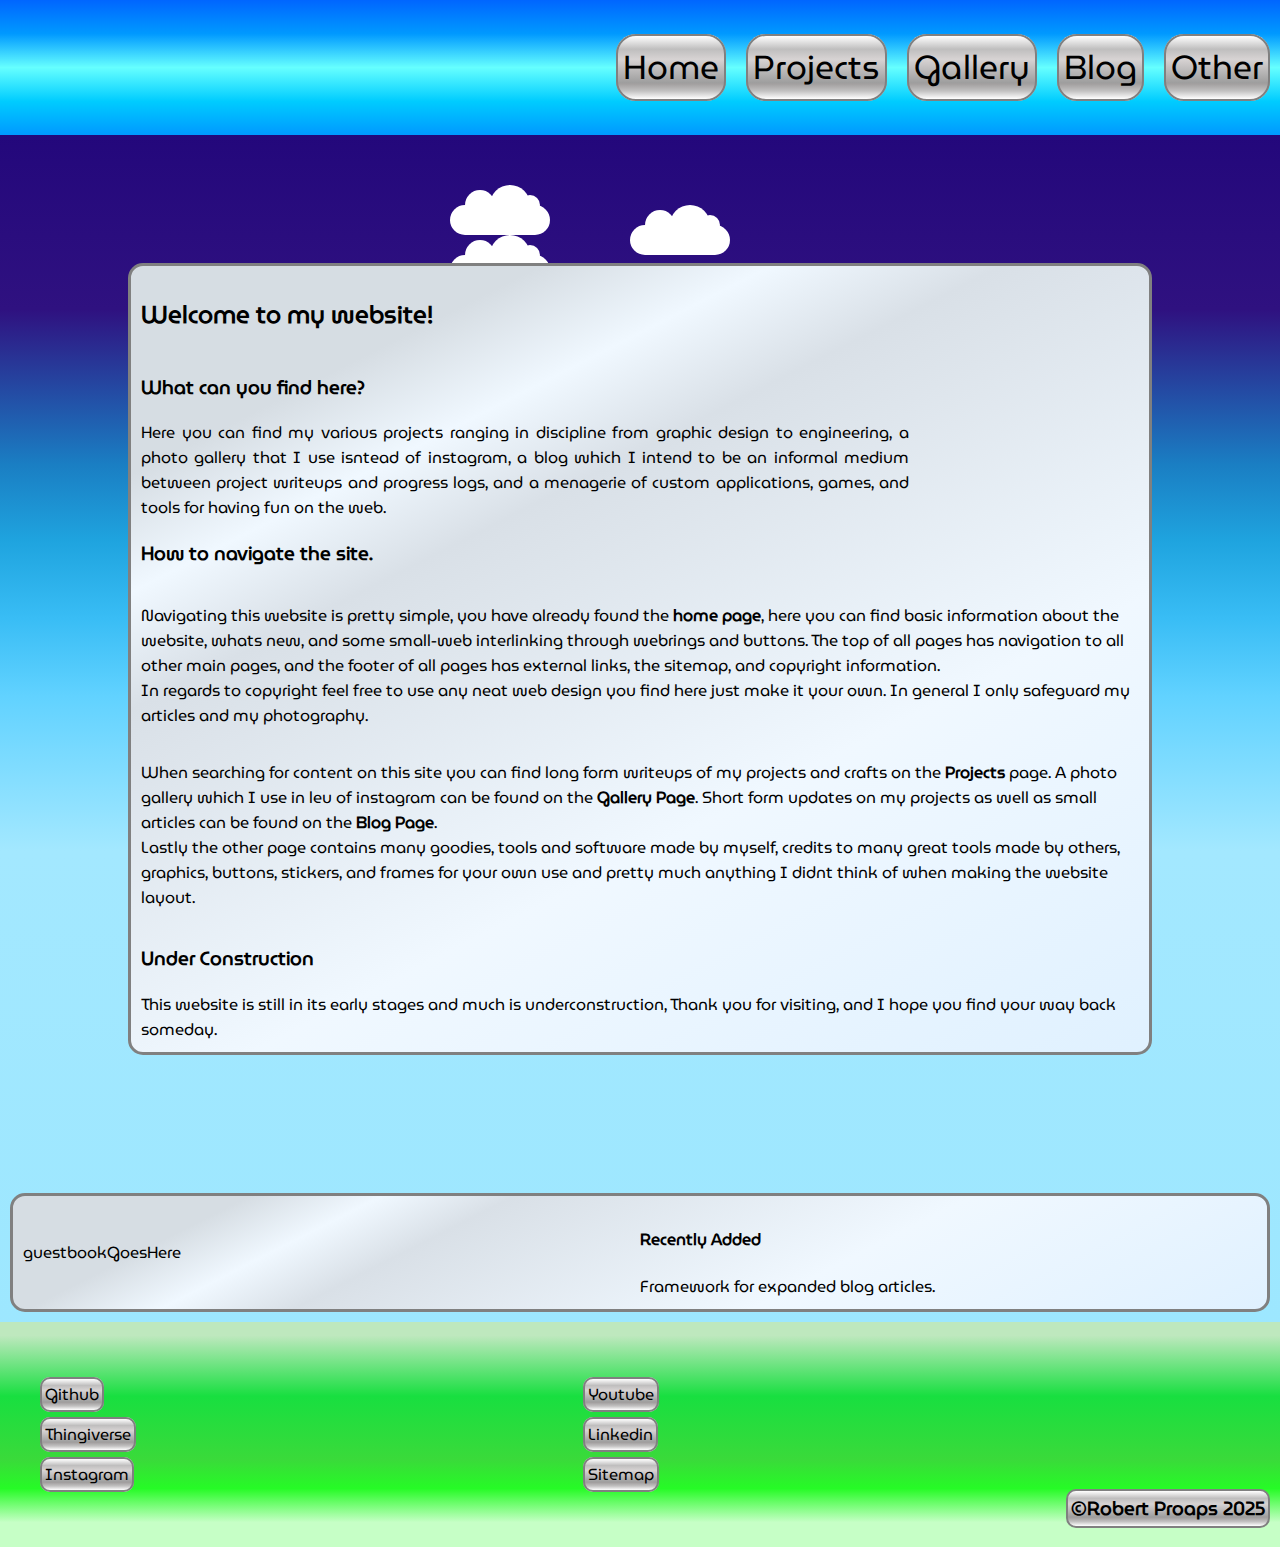
<file: index.html>
<!DOCTYPE html>
<html style="margin: 0; padding: 0;">
    <head>
        <title>Rob's Place</title>
        <meta name="description" content="Welcome to Rob's Place! My small corner of the web, here you can find my projects, my photos, and anything else I feel like adding.">
        <link rel="icon" type="image/x-icon" href="../assets/images/icons_and_logos/website_favicon.ico">
        <meta charset="UTF-8">
        <meta name="author" content="Robert Proaps">
        <meta name="keywords" content="Robert, Proaps, Robs Place, photography, making, programming, blog">
        <meta name="viewport" content="width=device-width, initial-scale=1.0">
        <link rel="stylesheet" href="../stylesheets/common_stylesheet.css">
        <link rel="stylesheet" href="../stylesheets/home_stylesheet.css">

        <script> <!--Handles moving background elements-->
            document.addEventListener('mousemove', (event) => {
            const x = event.clientX;
            const y = event.clientY;
            document.documentElement.style.setProperty('--mouse-x', `${x}px`);
            document.documentElement.style.setProperty('--mouse-y', `${y}px`);
            });
        </script>
    </head>
    <body style="margin: 0; padding: 0;">
        <nav>
        <div class="navigation">
           <div style="order: 5"><a href="../html/index.html">Home</a></div>
           <div style="order: 4"><a href="../html/projects.html">Projects</a></div>
           <div style="order: 3"><a href="../html/gallery.html">Gallery</a></div>
           <div style="order: 2"><a href="../html/blog.html">Blog</a></div>
           <div style="order: 1; margin-right: 10px;"><a href="../html/other.html">Other</a></div>
        </div>
        </nav>
        <div class="background_container">
            <svg style="display:none;">
                <symbol id="cloud" viewbox="0 0 100 100" overflow="visible">
                    <rect width="100" height="30" rx="15" ry="15" x="0" y ="70" fill="white"/>
                    <circle r="15" cx="30" cy="70" fill="white"/>
                    <circle r="20" cx="60" cy="70" fill="white"/>
                    <circle r="10" cx="80" cy="70" fill="white"/>
                </symbol>
            </svg>
            <svg id="cloud1" width="100" height="100" xmlns="http://www.w3.org/2000/svg">
                <use href="#cloud"></use>
            </svg>
            <svg id="cloud2" width="100" height="100" xmlns="http://www.w3.org/2000/svg">
                <use href="#cloud"></use>
            </svg>
            <svg id="cloud3" width="100" height="100" xmlns="http://www.w3.org/2000/svg">
                <use href="#cloud"></use>
            </svg>
            
        </div>
        <section class="welcomeBlurb" style="margin: 10vw;">
            <div class="content" style="display: flex; flex-direction: column;">
                <div style="display: flex; flex-direction: row;">
                    <h2>Welcome to my website!</h2>
                </div>   
                <div style="display: flex; flex-direction: row; align-items: center;">
                    <h3 style="width: 30vw;">What can you find here?</h3>
                </div> 
                <div style="display: flex; flex-direction: row; align-items: center; width: 60vw; text-align: justify;">
                    Here you can find my various projects ranging in discipline from graphic design to engineering, a photo gallery that I use isntead of instagram, a blog which I intend to be an informal medium between project writeups and progress logs, and a menagerie of custom applications, games, and tools for having fun on the web.
                </div> 
                <div style="display: flex; flex-direction: row;">
                    <h3>How to navigate the site.</h3>
                </div>
                <div style="display: flex; flex-direction: column;">
                    <p>     Navigating this website is pretty simple, you have already found the <b>home page</b>, here you can find basic information about the website, whats new, and some small-web interlinking through webrings and buttons. The top of all pages has navigation to all other main pages, and the footer of all pages has external links, the sitemap, and copyright information.     <br>
                    In regards to copyright feel free to use any neat web design you find here just make it your own. In general I only safeguard my articles and my photography.</p>
                    <p>When searching for content on this site you can find long form writeups of my projects and crafts on the <b>Projects</b> page. A photo gallery which I use in leu of instagram can be found on the <b>Gallery Page</b>. Short form updates on my projects as well as small articles can be found on the <b>Blog Page</b>.<br>
                    Lastly the other page contains many goodies, tools and software made by myself, credits to many great tools made by others, graphics, buttons, stickers, and frames for your own use and pretty much anything I didnt think of when making the website layout.</p>
                </div>
                <div style="display: flex; flex-direction: column;">
                    <h3>Under Construction</h3>
                    This website is still in its early stages and much is underconstruction, Thank you for visiting, and I hope you find your way back someday.
                </div>
            </div>
        </section>
        <section style="margin: 10px;">
            <div id="sectionVertDivide">
                <div id=guestbookContainer>
                    guestbookGoesHere
                </div>
                <div id="newsContainer">
                    <h4>Recently Added</h4>
                    Framework for expanded blog articles.
                </div>
            </div>
        </section>
        <footer>
            <div class="footerContainer">
                <ul>
                    <li><a href="https://github.com/Robert-Proaps">Github</a></li>
                    <li><a href="https://www.thingiverse.com/seth_proaps/designs">Thingiverse</a></li>
                    <li><a href="https://www.instagram.com/">Instagram</a></li>
                </ul>
                <ul>
                    <li><a href="https://www.youtube.com/">Youtube</a></li>
                    <li><a href="https://www.linkedin.com/in/robert-proaps-bb425a28a/">Linkedin</a></li>
                    <li><a href="../html/sitemap.html">Sitemap</a></li>
                </ul>
                <h3>©Robert Proaps 2025</h3>
            </div>
        </footer>
    </body>

</html>
</file>
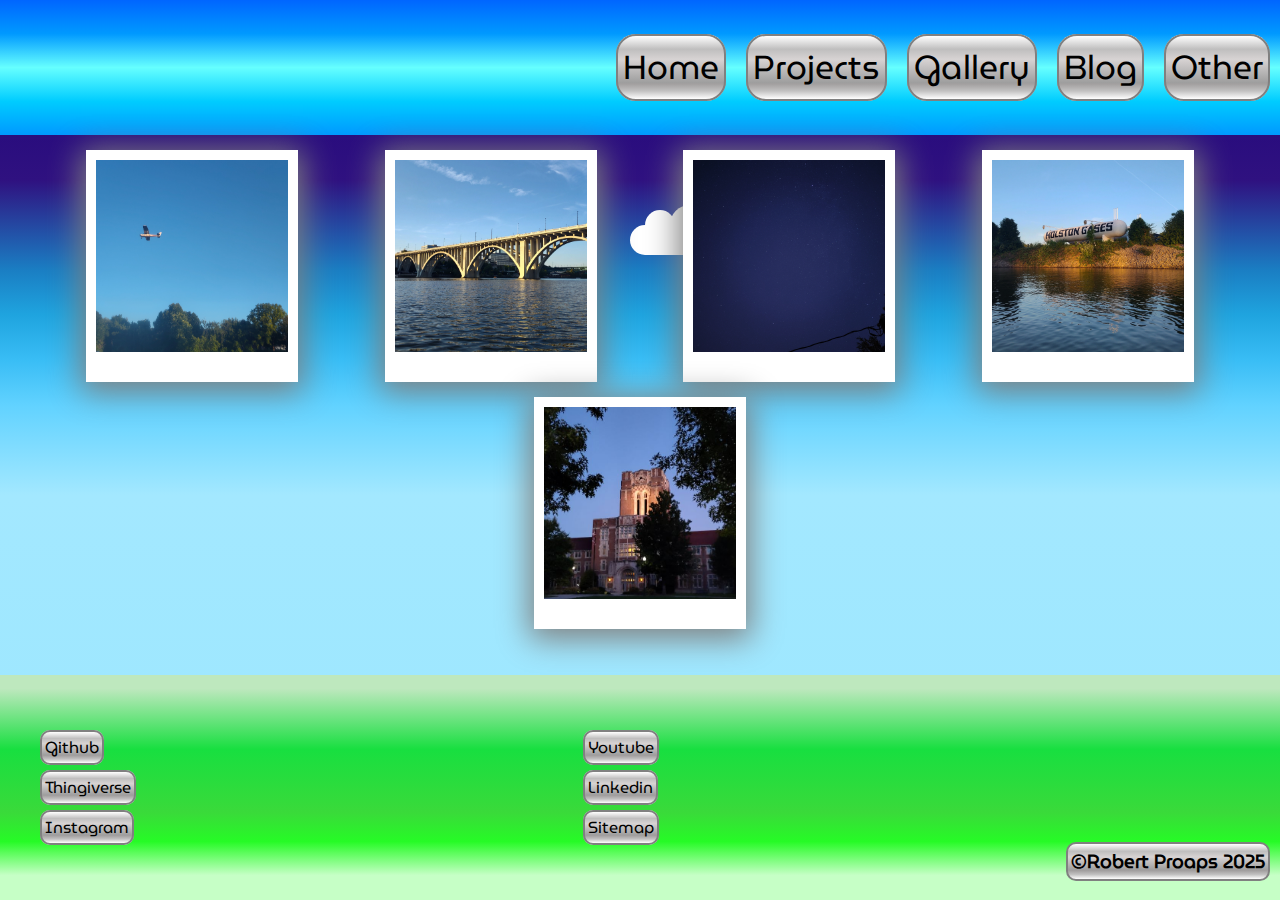
<file: html/gallery.html>
<!DOCTYPE html>
<html style="margin: 0; padding: 0;">
    <head>
        <title>Rob's Place - Gallery</title>
        <meta name="description" content="Welcome to my website!">
        <link rel="icon" type="image/x-icon" href="../assets/images/icons_and_logos/website_favicon.ico">
        <meta charset="UTF-8">
        <meta name="author" content="Robert Proaps">
        <meta name="keywords" content="Robert, Proaps, Robs Place, photography, making, programming, blog">
        <meta name="viewport" content="width=device-width, initial-scale=1.0">
        <link rel="stylesheet" href="../stylesheets/common_stylesheet.css">
        <link rel="stylesheet" href="../stylesheets/gallery_stylesheet.css">

        <script> <!--Handles moving background elements-->
            document.addEventListener('mousemove', (event) => {
            const x = event.clientX;
            const y = event.clientY;
            document.documentElement.style.setProperty('--mouse-x', `${x}px`);
            document.documentElement.style.setProperty('--mouse-y', `${y}px`);
            });
        </script>
    </head>
    <body style="margin: 0; padding: 0;">
        <nav>
        <div class="navigation">
           <div style="order: 5"><a href="../html/index.html">Home</a></div>
           <div style="order: 4"><a href="../html/projects.html">Projects</a></div>
           <div style="order: 3"><a href="../html/gallery.html">Gallery</a></div>
           <div style="order: 2"><a href="../html/blog.html">Blog</a></div>
           <div style="order: 1; margin-right: 10px;"><a href="../html/other.html">Other</a></div>
        </div>
        </nav>
        <div class="background_container">
            <svg style="display:none;">
                <symbol id="cloud" viewbox="0 0 100 100" overflow="visible">
                    <rect width="100" height="30" rx="15" ry="15" x="0" y ="70" fill="white"/>
                    <circle r="15" cx="30" cy="70" fill="white"/>
                    <circle r="20" cx="60" cy="70" fill="white"/>
                    <circle r="10" cx="80" cy="70" fill="white"/>
                </symbol>
            </svg>
            <svg id="cloud1" width="100" height="100" xmlns="http://www.w3.org/2000/svg">
                <use href="#cloud"></use>
            </svg>
            <svg id="cloud2" width="100" height="100" xmlns="http://www.w3.org/2000/svg">
                <use href="#cloud"></use>
            </svg>
            <svg id="cloud3" width="100" height="100" xmlns="http://www.w3.org/2000/svg">
                <use href="#cloud"></use>
            </svg>
            
        </div>
        <div id="gallery">
            <div class="galleryRow">
                <div class="galImage">
                    <img src="../assets/images/gallery-images/plane_ih.jpg" alt="A small airplane flying close to the camera.">
                    <h3>Low Flying Airplane</h3>
                    <h4>Taken near Island Home Airport</h4>
                </div>
                <div class="galImage">
                    <img src="../assets/images/gallery-images/henleybridge.webp" alt="The Henley Street Bridge">
                    <h3>Henley Street Bridge</h3>
                    <h4>Taken while kayaking.</h4>
                </div>
                <div class="galImage">
                    <img src="../assets/images/gallery-images/stars.webp" alt="A long exposure image of the stars.">
                    <h3>The Stars</h3>
                    <h4>A 35s Long Exposure.</h4>
                </div>
                <div class="galImage">
                    <img src="../assets/images/gallery-images/holstontank.webp" alt="A large propane tank that says holston gas, sitting by a river.">
                    <h3>Holston Gas Tank</h3>
                    <h4>It sits on the tennessee R.</h4>
                </div>
            </div>
            <div class="galleryRow">
                <div class="galImage">
                    <img src="../assets/images/gallery-images/Ayres_Hall.jpg" alt="Ayre's Hall at Dawn">
                    <h3>Ayre's Hall</h3>
                    <h4>Taken at the University of Tennessee at dawn.</h4>
                </div>
            </div>
        </div>
        <footer>
            <div class="footerContainer">
                <ul>
                    <li><a href="https://github.com/Robert-Proaps">Github</a></li>
                    <li><a href="https://www.thingiverse.com/seth_proaps/designs">Thingiverse</a></li>
                    <li><a href="https://www.instagram.com/">Instagram</a></li>
                </ul>
                <ul>
                    <li><a href="https://www.youtube.com/">Youtube</a></li>
                    <li><a href="https://www.linkedin.com/in/robert-proaps-bb425a28a/">Linkedin</a></li>
                    <li><a>Sitemap</a></li>
                </ul>
                <h3>©Robert Proaps 2025</h3>
            </div>
        </footer>
    </body>

</html>
</file>
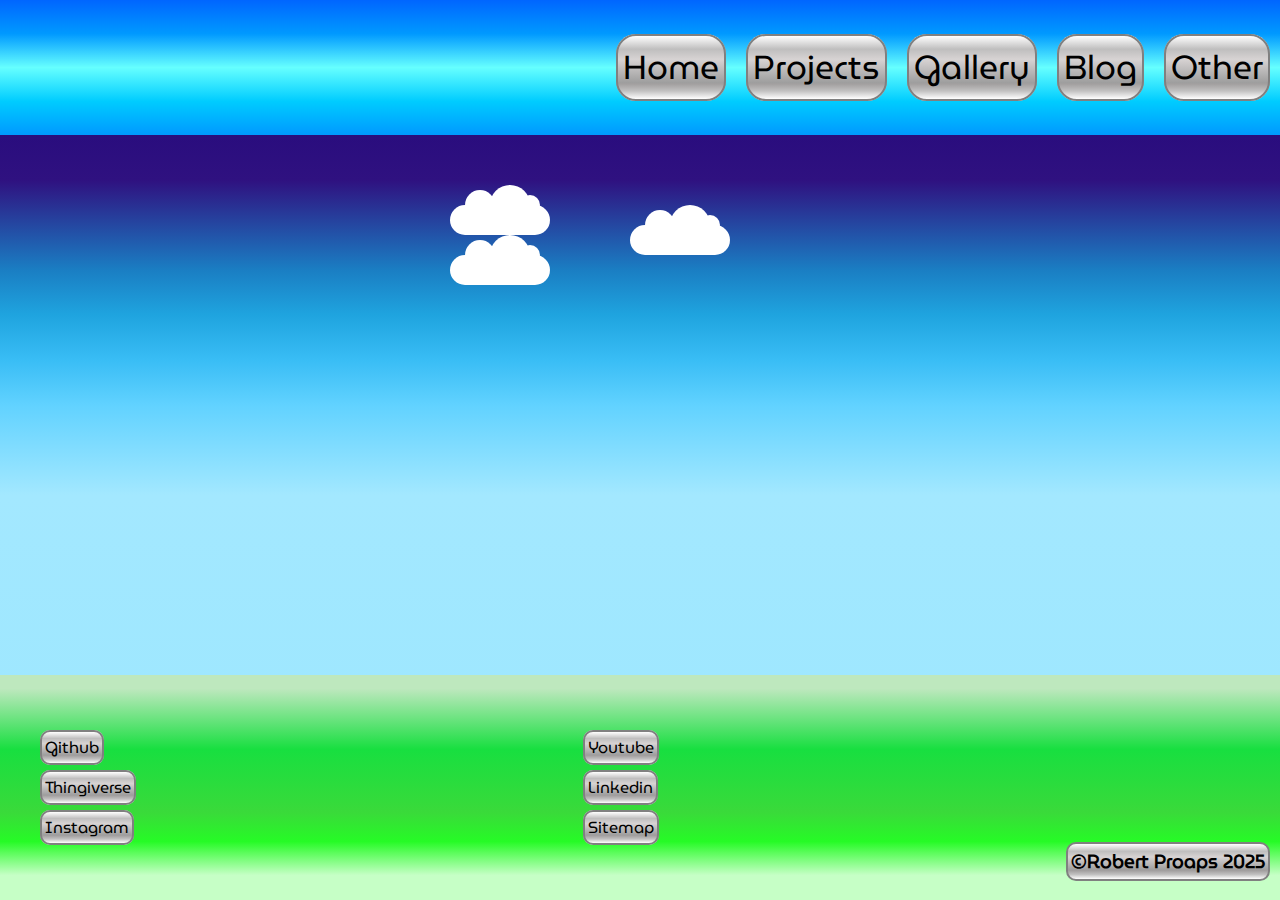
<file: html/other.html>
<!DOCTYPE html>
<html style="margin: 0; padding: 0;">
    <head>
        <title>Rob's Place - Other</title>
        <meta name="description" content="Welcome to my website!">
        <link rel="icon" type="image/x-icon" href="../assets/images/icons_and_logos/website_favicon.ico">
        <meta charset="UTF-8">
        <meta name="author" content="Robert Proaps">
        <meta name="keywords" content="Robert, Proaps, Robs Place, photography, making, programming, blog">
        <meta name="viewport" content="width=device-width, initial-scale=1.0">
        <link rel="stylesheet" href="../stylesheets/common_stylesheet.css">

        <script> <!--Handles moving background elements-->
            document.addEventListener('mousemove', (event) => {
            const x = event.clientX;
            const y = event.clientY;
            document.documentElement.style.setProperty('--mouse-x', `${x}px`);
            document.documentElement.style.setProperty('--mouse-y', `${y}px`);
            });
        </script>
    </head>
    <body style="margin: 0; padding: 0;">
        <nav>
        <div class="navigation">
           <div style="order: 5"><a href="../html/index.html">Home</a></div>
           <div style="order: 4"><a href="../html/projects.html">Projects</a></div>
           <div style="order: 3"><a href="../html/gallery.html">Gallery</a></div>
           <div style="order: 2"><a href="../html/blog.html">Blog</a></div>
           <div style="order: 1; margin-right: 10px;"><a href="../html/other.html">Other</a></div>
        </div>
        </nav>
        <div class="background_container">
            <svg style="display:none;">
                <symbol id="cloud" viewbox="0 0 100 100" overflow="visible">
                    <rect width="100" height="30" rx="15" ry="15" x="0" y ="70" fill="white"/>
                    <circle r="15" cx="30" cy="70" fill="white"/>
                    <circle r="20" cx="60" cy="70" fill="white"/>
                    <circle r="10" cx="80" cy="70" fill="white"/>
                </symbol>
            </svg>
            <svg id="cloud1" width="100" height="100" xmlns="http://www.w3.org/2000/svg">
                <use href="#cloud"></use>
            </svg>
            <svg id="cloud2" width="100" height="100" xmlns="http://www.w3.org/2000/svg">
                <use href="#cloud"></use>
            </svg>
            <svg id="cloud3" width="100" height="100" xmlns="http://www.w3.org/2000/svg">
                <use href="#cloud"></use>
            </svg>
            
        </div>
        <footer>
            <div class="footerContainer">
                <ul>
                    <li><a href="https://github.com/Robert-Proaps">Github</a></li>
                    <li><a href="https://www.thingiverse.com/seth_proaps/designs">Thingiverse</a></li>
                    <li><a href="https://www.instagram.com/">Instagram</a></li>
                </ul>
                <ul>
                    <li><a href="https://www.youtube.com/">Youtube</a></li>
                    <li><a href="https://www.linkedin.com/in/robert-proaps-bb425a28a/">Linkedin</a></li>
                    <li><a href="../html/sitemap.html">Sitemap</a></li>
                </ul>
                <h3>©Robert Proaps 2025</h3>
            </div>
        </footer>
    </body>

</html>
</file>
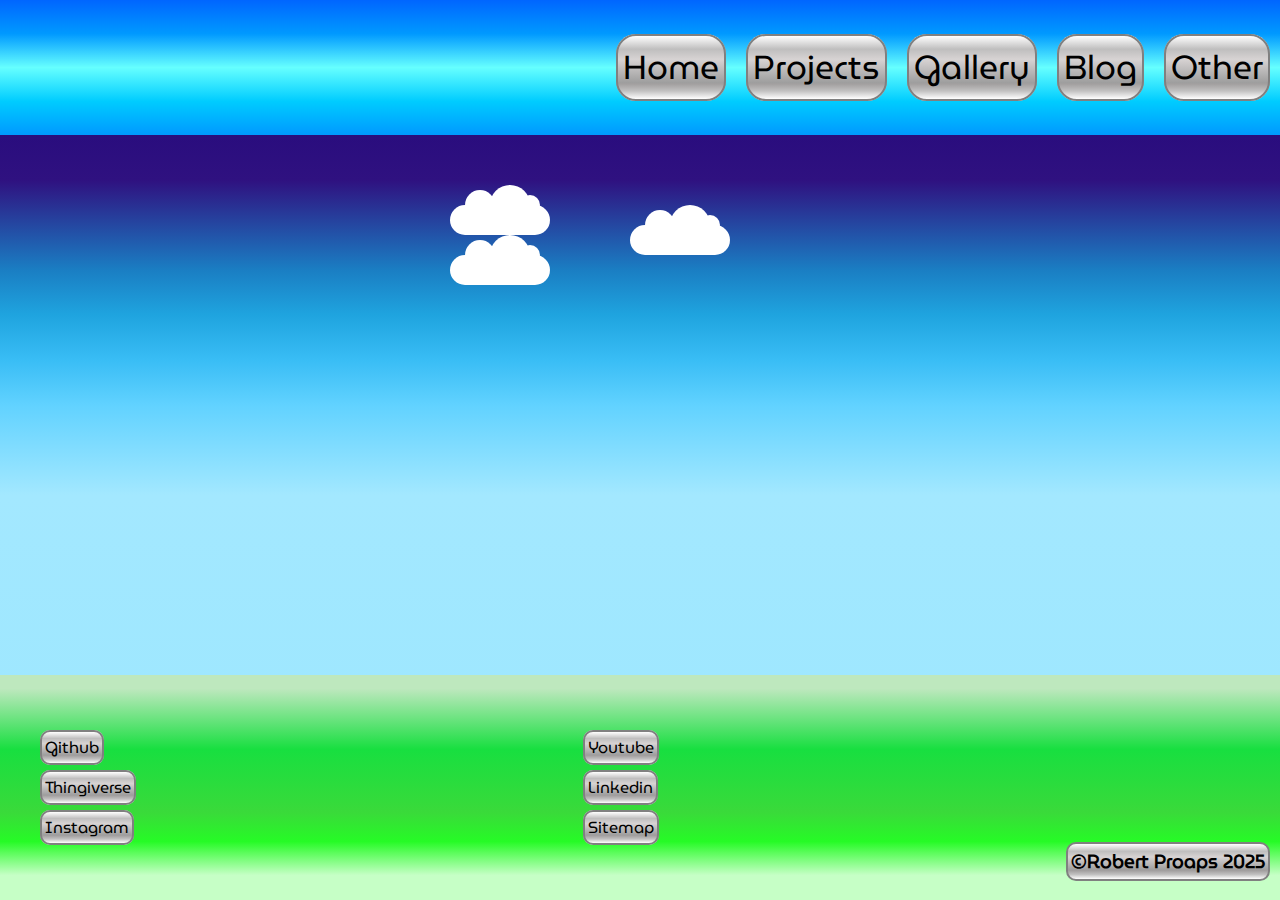
<file: html/projects.html>
<!DOCTYPE html>
<html style="margin: 0; padding: 0;">
    <head>
        <title>Rob's Place - Projects</title>
        <meta name="description" content="Welcome to my website!">
        <link rel="icon" type="image/x-icon" href="../assets/images/icons_and_logos/website_favicon.ico">
        <meta charset="UTF-8">
        <meta name="author" content="Robert Proaps">
        <meta name="keywords" content="Robert, Proaps, Robs Place, photography, making, programming, blog">
        <meta name="viewport" content="width=device-width, initial-scale=1.0">
        <link rel="stylesheet" href="../stylesheets/common_stylesheet.css">

        <script> <!--Handles moving background elements-->
            document.addEventListener('mousemove', (event) => {
            const x = event.clientX;
            const y = event.clientY;
            document.documentElement.style.setProperty('--mouse-x', `${x}px`);
            document.documentElement.style.setProperty('--mouse-y', `${y}px`);
            });
        </script>
    </head>
    <body style="margin: 0; padding: 0;">
        <nav>
        <div class="navigation">
           <div style="order: 5"><a href="../html/index.html">Home</a></div>
           <div style="order: 4"><a href="../html/projects.html">Projects</a></div>
           <div style="order: 3"><a href="../html/gallery.html">Gallery</a></div>
           <div style="order: 2"><a href="../html/blog.html">Blog</a></div>
           <div style="order: 1; margin-right: 10px;"><a href="../html/other.html">Other</a></div>
        </div>
        </nav>
        <div class="background_container">
            <svg style="display:none;">
                <symbol id="cloud" viewbox="0 0 100 100" overflow="visible">
                    <rect width="100" height="30" rx="15" ry="15" x="0" y ="70" fill="white"/>
                    <circle r="15" cx="30" cy="70" fill="white"/>
                    <circle r="20" cx="60" cy="70" fill="white"/>
                    <circle r="10" cx="80" cy="70" fill="white"/>
                </symbol>
            </svg>
            <svg style="display: none;">
                <symbol id="hill_large" viewbox="0 0 100 100" overflow="visible">
                    <circle r="50" cx="50" cy="50" fill="green"/>
                </symbol>
            </svg>
            <svg id="cloud1" width="100" height="100" xmlns="http://www.w3.org/2000/svg">
                <use href="#cloud"></use>
            </svg>
            <svg id="cloud2" width="100" height="100" xmlns="http://www.w3.org/2000/svg">
                <use href="#cloud"></use>
            </svg>
            <svg id="cloud3" width="100" height="100" xmlns="http://www.w3.org/2000/svg">
                <use href="#cloud"></use>
            </svg>
            
        </div>
        <footer>
            <div class="footerContainer">
                <ul>
                    <li><a href="https://github.com/Robert-Proaps">Github</a></li>
                    <li><a href="https://www.thingiverse.com/seth_proaps/designs">Thingiverse</a></li>
                    <li><a href="https://www.instagram.com/">Instagram</a></li>
                </ul>
                <ul>
                    <li><a href="https://www.youtube.com/">Youtube</a></li>
                    <li><a href="https://www.linkedin.com/in/robert-proaps-bb425a28a/">Linkedin</a></li>
                    <li><a href="../html/sitemap.html">Sitemap</a></li>
                </ul>
                <h3>©Robert Proaps 2025</h3>
            </div>
        </footer>
    </body>

</html>
</file>
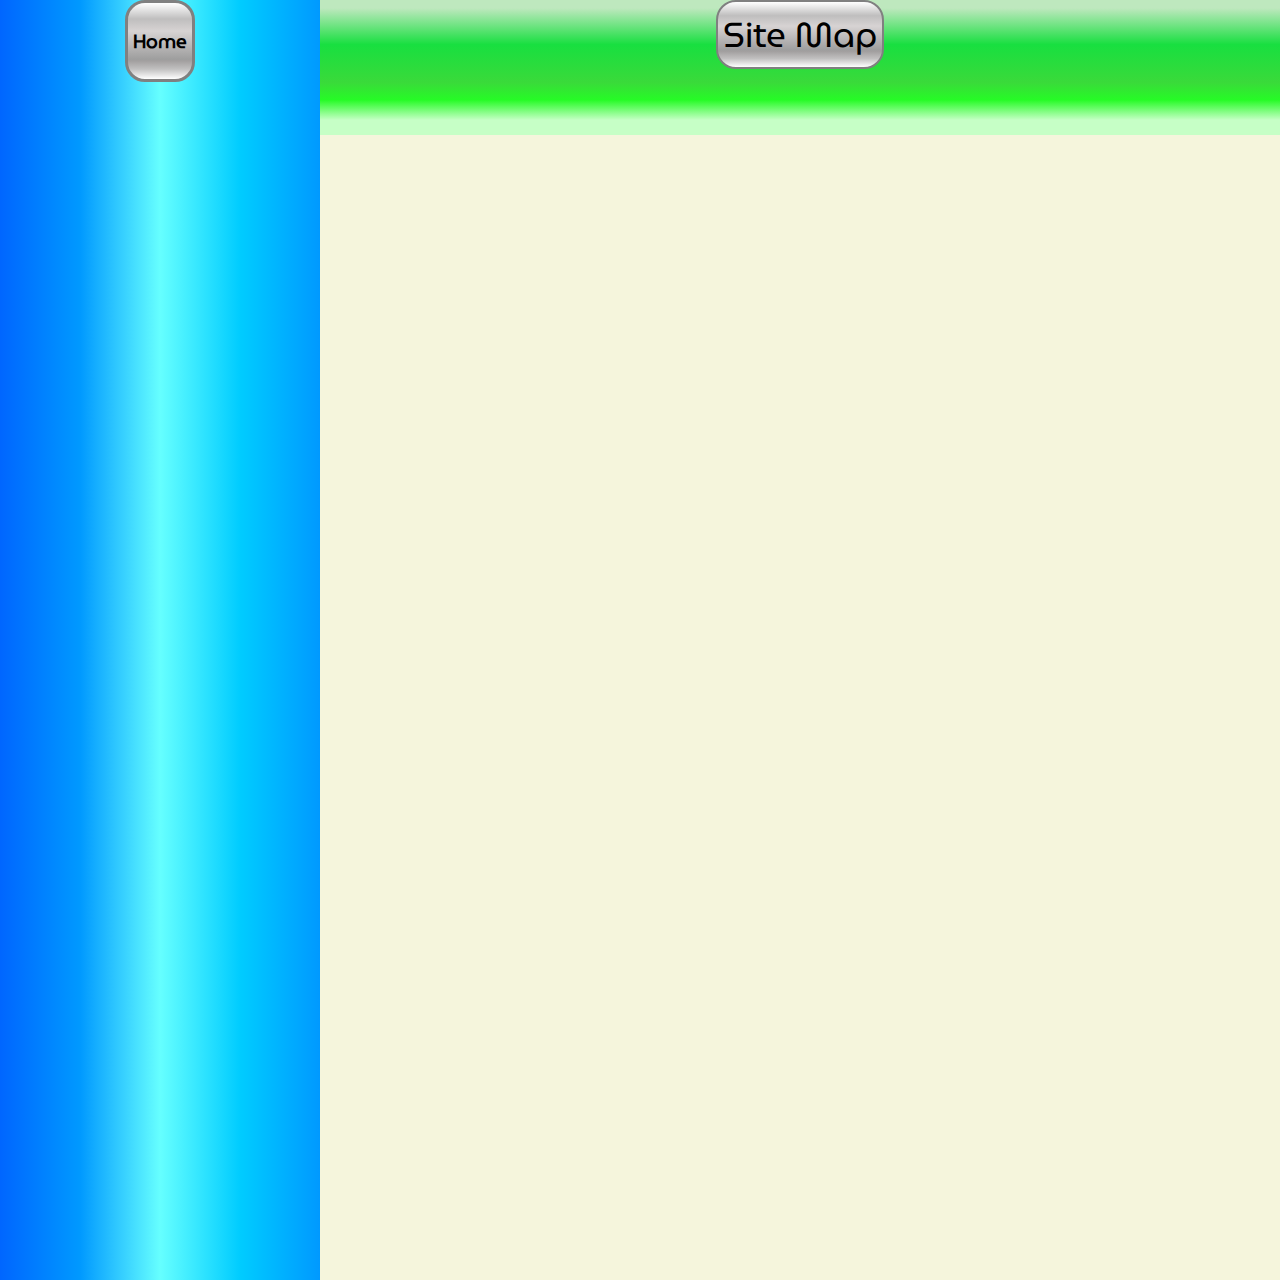
<file: html/sitemap.html>
<!DOCTYPE html>
<html style="margin: 0; padding: 0;">
    <head>
        <title>Rob's Place - Site Map</title>
        <meta name="description" content="Rob's Place Sitemap and Affiliated Links Directory">
        <link rel="icon" type="image/x-icon" href="../assets/images/icons_and_logos/website_favicon.ico">
        <meta charset="UTF-8">
        <meta name="author" content="Robert Proaps">
        <meta name="keywords" content="Robert, Proaps, Robs Place, photography, making, programming, blog">
        <meta name="viewport" content="width=device-width, initial-scale=1.0">
        <link rel="stylesheet" href="../stylesheets/sitemap_stylesheet.css">
    </head>
    <body style="display: flex; flex-direction: row; margin: 0; padding: 0;">
        <div class="sidebar" style="display: flex; flex-direction: column; align-items: center;">
            <a style="text-decoration: none; color: black; background: linear-gradient(0deg, rgba(255,255,255,1) 0%, rgba(193,192,192,1) 13%, rgba(162,159,159,1) 24%, rgba(158,158,158,1) 26%, rgba(215,211,211,1) 63%, rgba(191,190,190,1) 79%, rgba(255,255,255,1) 100%); border-radius: 20px; padding: 5px; border: 3px solid gray;" href="../html/index.html"><h3>Home</h3></a>
        </div>
        <div class="linkTree" style="display: flex; flex-direction: column;">
            <div class="treeBanner">Site Map</div>
        </div>
    </body>
</html>
</file>
<file: stylesheets/common_stylesheet.css>
body {
    background: rgb(26,0,120);
background: linear-gradient(180deg, rgba(26,0,120,1) 0%, rgba(47,17,128,1) 20%, rgba(26,126,195,1) 30%, rgba(31,164,223,1) 35%, rgba(57,189,245,1) 40%, rgba(97,210,255,1) 45%, rgba(163,232,255,1) 55%, rgba(156,231,255,1) 90%, rgba(0,212,255,1) 100%);
    display: flex;
    flex-direction: column;
    min-height: 100vh;
    font-family: 'MuseoModerno', sans-serif;
   
}

@font-face {
    font-family: "MuseoModerno";
    src: url("../assets/fonts/MuseoModerno-VariableFont_wght.ttf") format('truetype');
    font-weight: normal;
    font-style: normal;
}

.navigation {
    display: flex;
    flex-direction: row-reverse;
    background: linear-gradient(#0066ff, #0099ff, #66ffff, #00ccff, #0099ff);
    align-items: center;
    height: 15vh;
    gap: 20px;
    
}
.navigation > div > a {
    text-decoration: none;
    padding: 5px;
    color: black;
    font-size: 25pt;
    background: linear-gradient(0deg, rgba(255,255,255,1) 0%, rgba(193,192,192,1) 13%, rgba(162,159,159,1) 24%, rgba(158,158,158,1) 26%, rgba(215,211,211,1) 63%, rgba(191,190,190,1) 79%, rgba(255,255,255,1) 100%);
    border: 2px, solid, gray;
    border-radius: 20px;
   
}


.background_container {
    position: absolute;
    top: 15vh;
    width: 100vh;
    bottom: 25vh;
    z-index: -1;
}

#cloud1 {
    position: absolute;
    left: 50%;
    transform: translate(calc(var(--mouse-x) / -5), 0);
  }
  
  #cloud2 {
    position: absolute;
    left: 50%;
    top: 50px;
    transform: translate(calc(var(--mouse-x) / 6), 0);
  }
  
  #cloud3 {
    position: absolute;
    top: 20px;
    left: 70%;
    transform: translate(calc(var(--mouse-x) / 4), 0);
  }

footer {
    margin-top: auto;
}

.footerContainer {
    display: flex;
    background: linear-gradient(0deg, rgba(198,255,198,1) 11%, rgba(38,251,38,1) 26%, rgba(58,218,58,1) 39%, rgba(24,223,64,1) 67%, rgba(190,232,190,1) 94%);
    height: 25vh;
    justify-content: space-between;
    
    

}
.footerContainer > ul {
    display: flex;
    flex-direction: column;
    list-style-type: none;
    align-self: center;
    gap: 15px;
}
.footerContainer > ul > li > a {
    text-decoration: none;
    color: black;
    background: linear-gradient(0deg, rgba(255,255,255,1) 0%, rgba(193,192,192,1) 13%, rgba(162,159,159,1) 24%, rgba(158,158,158,1) 26%, rgba(215,211,211,1) 63%, rgba(191,190,190,1) 79%, rgba(255,255,255,1) 100%);
    padding: 3px;
    border: 2px solid gray;
    border-radius: 10px;
    
}
.footerContainer > h3 {
    align-self: flex-end;
    margin-right: 10px;
    background: linear-gradient(0deg, rgba(255,255,255,1) 0%, rgba(193,192,192,1) 13%, rgba(162,159,159,1) 24%, rgba(158,158,158,1) 26%, rgba(215,211,211,1) 63%, rgba(191,190,190,1) 79%, rgba(255,255,255,1) 100%);
    padding: 3px;
    border: 2px solid gray;
    border-radius: 10px;
}
</file>
<file: stylesheets/home_stylesheet.css>
section {
    background: linear-gradient(153deg, rgba(214,221,227,1) 16%, rgba(240,248,255,1) 25%, rgba(217,224,231,1) 34%, rgba(240,248,255,1) 65%, rgba(224,241,255,1) 99%);
    padding: 10px;
    border-radius: 15px;
    border: 3px solid gray;
}

#sectionVertDivide {
    display: flex;
    flex-direction: row;
    align-items: center;
    
}
#sectionVertDivide > div {
    width: 50%;
}
</file>
<file: stylesheets/gallery_stylesheet.css>
#gallery {
    display: flex;
    flex-direction: column;
    width: 90vw;
    width: 100vw;
}

.galleryRow {
    display: flex;
    flex-direction: row;
    justify-content: space-evenly;
    width: 100%;
    margin-top: 15px;

    
}

.galImage {
    overflow: hidden;
    width: 15vw;
    height: 15vw;
    position: relative;
    box-shadow: 0px 5px 30px 5px gray;
    border-bottom: 30px solid white;
    border-left: 10px solid white;
    border-top: 10px solid white;
    border-right: 10px solid white;
}

.galImage > img{
    object-fit: cover;
    width: 100%;
    height: 100%;
    
}

.galImage > h3{
    position: absolute;
    left: 2%;
    margin: 0;
    height: 10%;
    top: 50%;
    transition: 1000ms ease-in-out;
    width: 0%;
    overflow: hidden;
    background-image: linear-gradient(0deg, rgb(95, 95, 95) 0%, rgb(71, 71, 71) 13%, rgb(0, 0, 0) 24%, rgb(0, 0, 0) 26%, rgb(31, 31, 31) 63%, rgb(73, 73, 73) 79%, rgb(29, 29, 29) 100%);
    background-clip: text;
    color: transparent;
    z-index: 2;
}

.galImage:hover > h3{
    position: absolute;
    left: 2%;
    margin: 0;
    height: 10%;
    top: 50%;
    transition: 1000ms ease-in-out;
    width: max-content;
    background-image: linear-gradient(0deg, rgb(95, 95, 95) 0%, rgb(71, 71, 71) 13%, rgb(0, 0, 0) 24%, rgb(0, 0, 0) 26%, rgb(31, 31, 31) 63%, rgb(73, 73, 73) 79%, rgb(29, 29, 29) 100%);
    background-clip: text;
    color: transparent;
    z-index: 2;
}

.galImage > h4{
    position: absolute;
    left: 2%;
    margin: 0;
    height: 10%;
    top: 100%;
    transition: 200ms ease-in-out;
    background-image: linear-gradient(0deg, rgb(95, 95, 95) 0%, rgb(71, 71, 71) 13%, rgb(0, 0, 0) 24%, rgb(0, 0, 0) 26%, rgb(31, 31, 31) 63%, rgb(73, 73, 73) 79%, rgb(29, 29, 29) 100%);
    background-clip: text;
    color: transparent;
    z-index: 2;
}

.galImage:hover > h4{
    position: absolute;
    left: 2%;
    margin: 0;
    height: 30%;
    top: 60%;
    transition: 200ms ease-in-out;
    background-image: linear-gradient(0deg, rgb(95, 95, 95) 0%, rgb(71, 71, 71) 13%, rgb(0, 0, 0) 24%, rgb(0, 0, 0) 26%, rgb(31, 31, 31) 63%, rgb(73, 73, 73) 79%, rgb(29, 29, 29) 100%);
    background-clip: text;
    color: transparent;
    z-index: 2;
}

.galImage::before {
    content: '';
    position: absolute;
    top: 50%;
    left: 0;
    height: 50%;
    background-color: rgba(43, 255, 0, 0.5);
    width: 0;
    transition: 200ms ease-in-out;
}

.galImage:hover::before {
    content: '';
    position: absolute;
    top: 50%;
    left: 0;
    height: 50%;
    background-color: rgba(0, 174, 255, 0.5);
    width: 100%;
    transition: 200ms ease-in-out;
}

.galImage::after {
    content: '';
    position: absolute;
    bottom: 0;
    left: 0;
    width: 100%;
    height: 0;
    background-color: rgba(255, 255, 0, 0.2);
    transition-delay: 200ms;
    transition: 300ms ease-in-out;
}

.galImage:hover::after {
    content: '';
    position: absolute;
    bottom: 0;
    left: 0;
    width: 100%;
    height: 50%;
    background-color: rgba(0, 255, 255, 0.2);
    transition-delay: 200ms;
    transition: 300ms ease-in-out;
}
</file>
<file: stylesheets/sitemap_stylesheet.css>
@font-face {
    font-family: "MuseoModerno";
    src: url("../assets/fonts/MuseoModerno-VariableFont_wght.ttf") format('truetype');
    font-weight: normal;
    font-style: normal;
}

body {
    background-color: beige;
    font-family: MuseoModerno;
}

.sidebar {
    width: 25%;
    height: 100vw;
    background: linear-gradient(90deg, #0066ff, #0099ff, #66ffff, #00ccff, #0099ff);
}

.linkTree {
    background: linear-gradient(0deg, rgba(198,255,198,1) 11%, rgba(38,251,38,1) 26%, rgba(58,218,58,1) 39%, rgba(24,223,64,1) 67%, rgba(190,232,190,1) 94%);
    width: 75%;
    height: 15vh;
    align-items: center;
    
}

.linkTree > .treeBanner {
    font-size: 26pt;
    align-self: center;
    background: linear-gradient(0deg, rgba(255,255,255,1) 0%, rgba(193,192,192,1) 13%, rgba(162,159,159,1) 24%, rgba(158,158,158,1) 26%, rgba(215,211,211,1) 63%, rgba(191,190,190,1) 79%, rgba(255,255,255,1) 100%);
    border-radius: 20px;
    border: 2px solid gray;
    padding: 5px;
}
</file>
